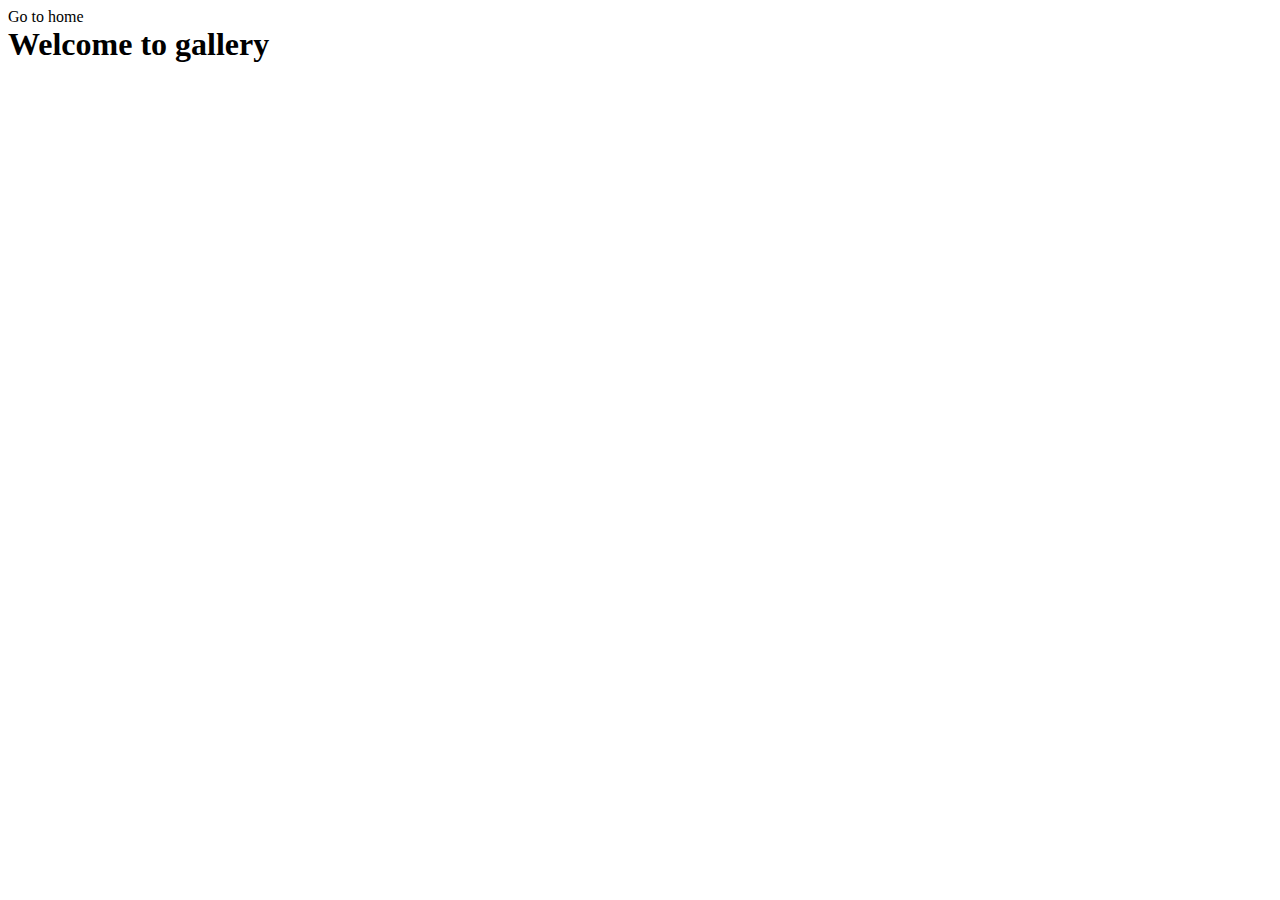
<file: src/1-gallery.html>
<!DOCTYPE html>
<html lang="en">
  <head>
    <meta charset="UTF-8" />
    <meta http-equiv="X-UA-Compatible" content="IE=edge" />
    <meta name="viewport" content="width=device-width, initial-scale=1.0" />
    <link rel="stylesheet" href="./css/styles.css" />
    <title>Gallery</title>
  </head>
  <body>
    <section>
      <a href="./index.html">Go to home</a>
      <h1>Welcome to gallery</h1>
      <ul class="gallery"></ul>
    </section>
    <script type="module" src="./js/1-gallery.js"></script>
  </body>
</html>
</file>
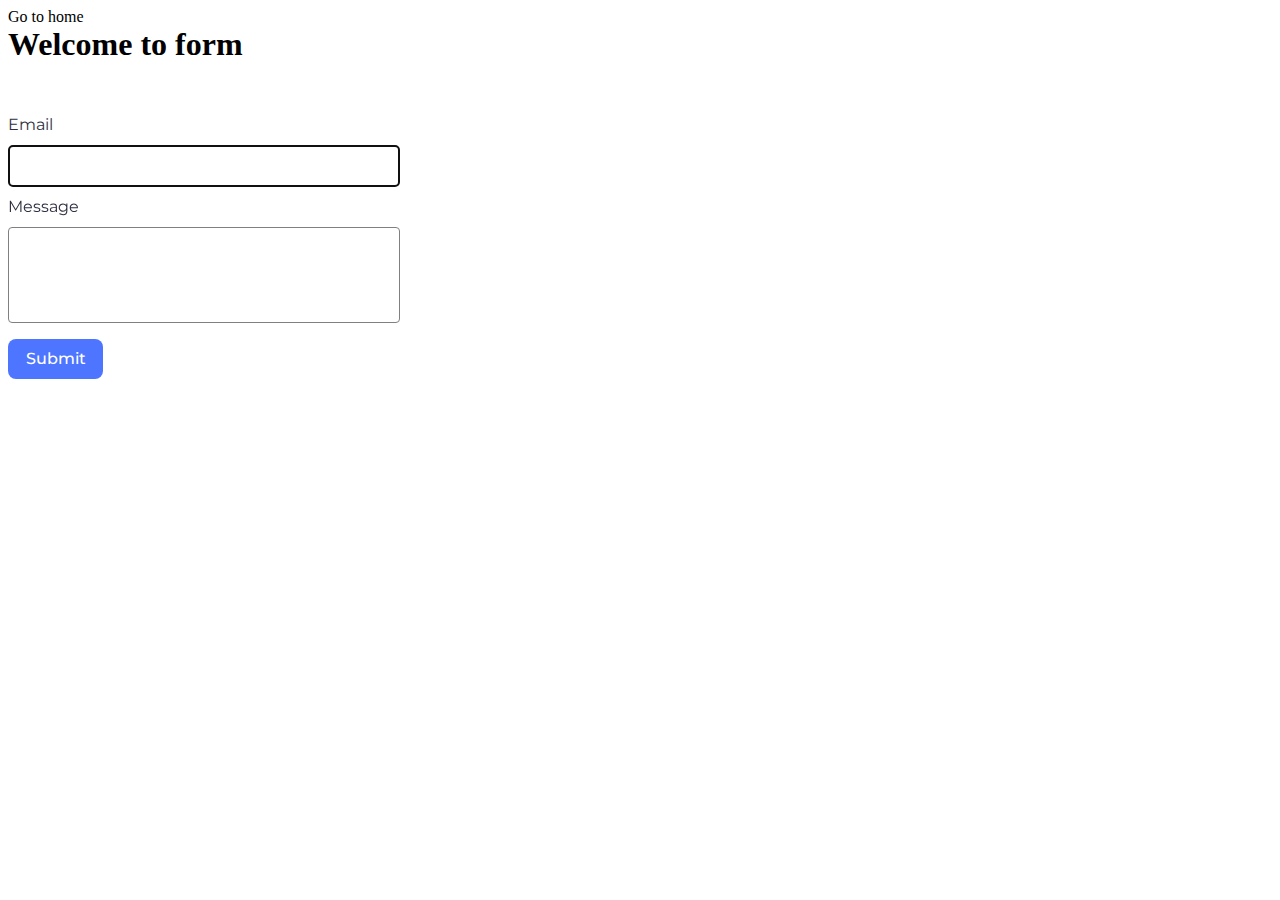
<file: src/2-form.html>
<!DOCTYPE html>
<html lang="en">
  <head>
    <meta charset="UTF-8" />
    <meta http-equiv="X-UA-Compatible" content="IE=edge" />
    <meta name="viewport" content="width=device-width, initial-scale=1.0" />
    <link rel="preconnect" href="https://fonts.googleapis.com" />
    <link rel="preconnect" href="https://fonts.gstatic.com" crossorigin />
    <link
      href="https://fonts.googleapis.com/css2?family=Montserrat:ital,wght@0,100..900;1,100..900&display=swap"
      rel="stylesheet"
    />
    <link rel="stylesheet" href="./css/styles.css" />
    <title>Form</title>
  </head>
  <body>
    <section>
      <a href="./index.html">Go to home</a>
      <h1>Welcome to form</h1>
      <form class="feedback-form" autocomplete="off">
        <label>
          Email
          <input type="email" name="email" autofocus />
        </label>
        <label>
          Message
          <textarea name="message" rows="8"></textarea>
        </label>
        <button type="submit">Submit</button>
      </form>
    </section>
    <script type="module" src="./js/2-form.js"></script>
  </body>
</html>
</file>
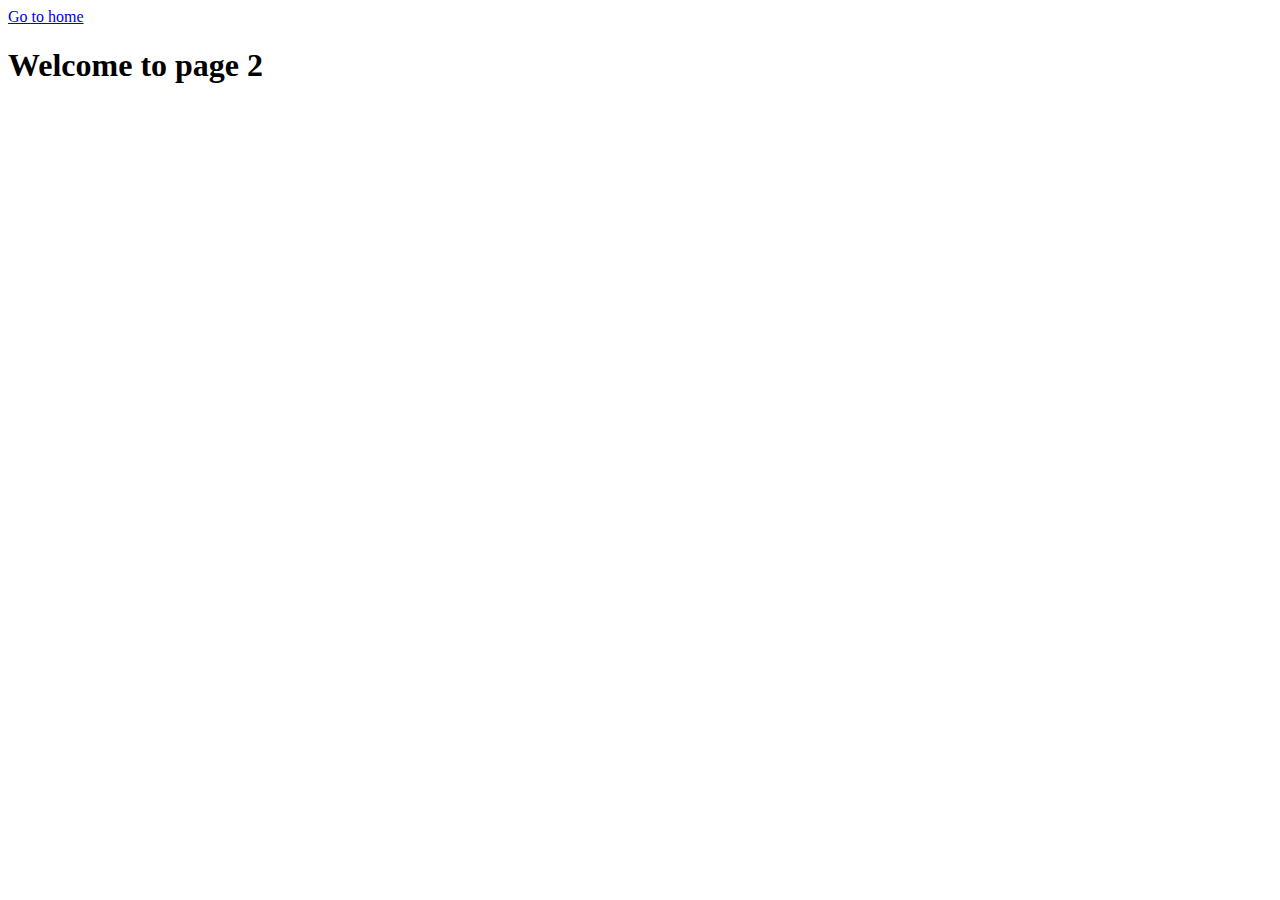
<file: src/page-2.html>
<!DOCTYPE html>
<html lang="en">
  <head>
    <meta charset="UTF-8" />
    <meta http-equiv="X-UA-Compatible" content="IE=edge" />
    <meta name="viewport" content="width=device-width, initial-scale=1.0" />
    <title>Page 2</title>
  </head>
  <body>
    <section>
      <a href="./index.html">Go to home</a>
      <h1>Welcome to page 2</h1>
    </section>
  </body>
</html>
</file>
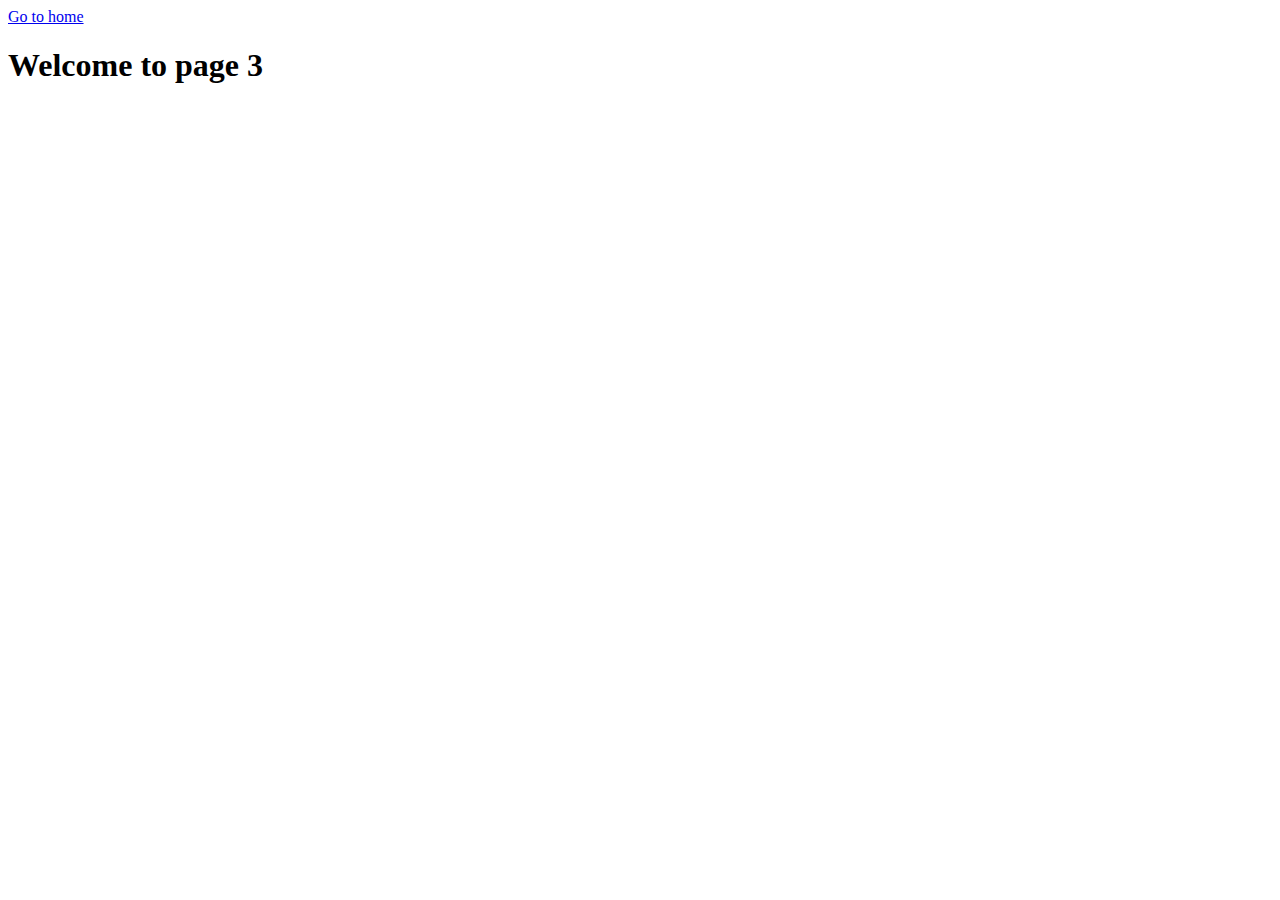
<file: src/page-3.html>
<!DOCTYPE html>
<html lang="en">
  <head>
    <meta charset="UTF-8" />
    <meta http-equiv="X-UA-Compatible" content="IE=edge" />
    <meta name="viewport" content="width=device-width, initial-scale=1.0" />
    <title>Page 3</title>
  </head>
  <body>
    <section>
      <a href="./index.html">Go to home</a>
      <h1>Welcome to page 3</h1>
    </section>
  </body>
</html>
</file>
<file: src/css/styles.css>
/**
  |============================
  | include css partials with
  | default @import url()
  |============================
*/
@import url('./reset.css');
@import url('./1-gallery.css');
@import url('./2-form.css');
</file>
